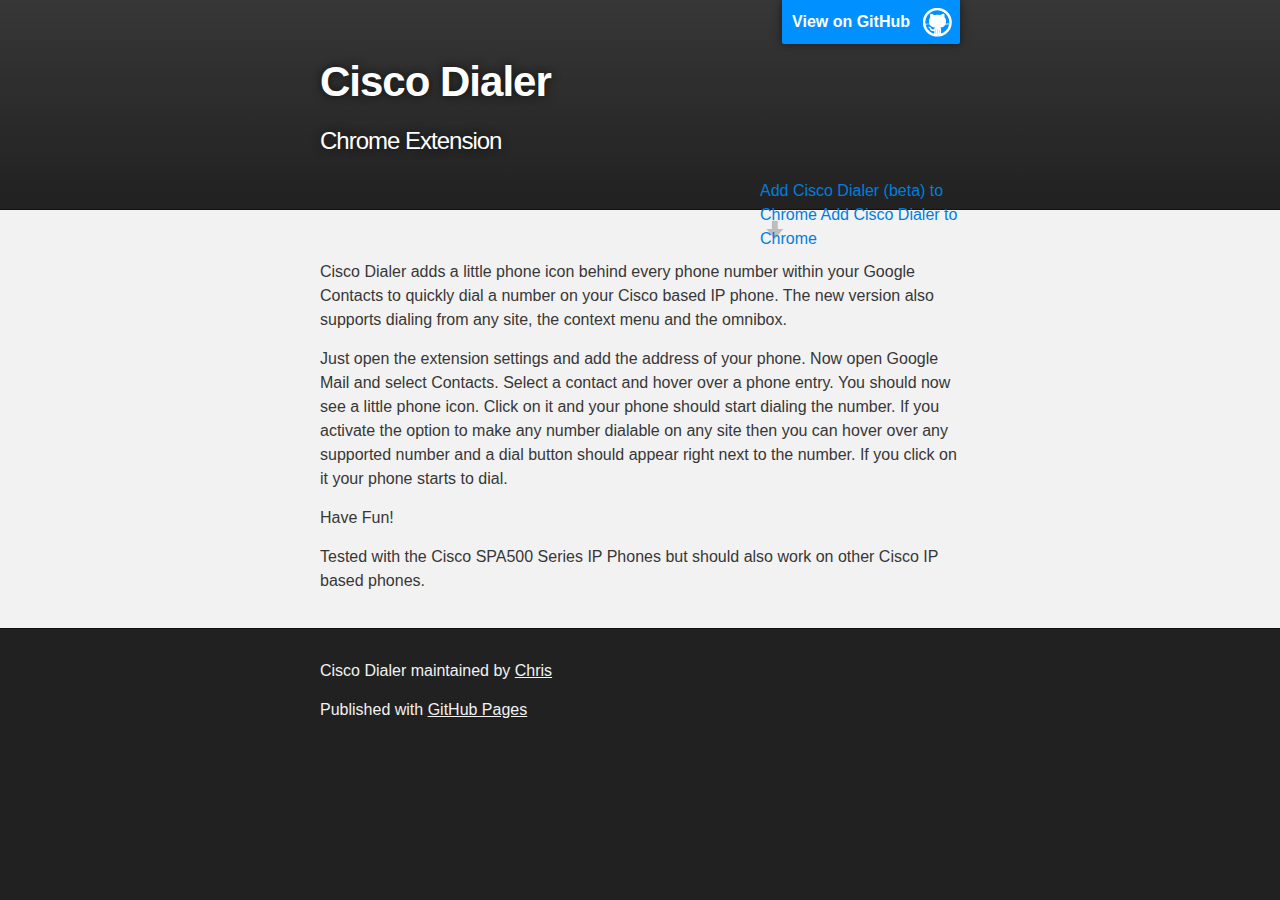
<file: index.html>
<!DOCTYPE html>
<html>

  <head>
	<meta charset='utf-8'>
	<meta http-equiv="X-UA-Compatible" content="chrome=1">
	<meta name="description" content="Cisco Dialer | Chrome Extension">
	<meta name="google-site-verification" content="NuP7CgggVzyAMRhN8uQaEwDHQa8Q70-GsBIFGhgycOs" />

	<link rel="stylesheet" type="text/css" media="screen" href="stylesheets/stylesheet.css">
	
	<link rel="chrome-webstore-item" href="https://chrome.google.com/webstore/detail/deelocceageedapbhbdepkcpdmlmoeog">
	<link rel="chrome-webstore-item" href="https://chrome.google.com/webstore/detail/bemkphgkamhbplojfkjeikoiagmkbfhk">

	<title>Cisco Dialer | Chrome Extension</title>
  </head>

  <body>
	<!-- TAG MANAGER -->
	<noscript>
		<iframe src="//www.googletagmanager.com/ns.html?id=GTM-5M78LQ" height="0" width="0" style="display:none;visibility:hidden"></iframe>
	</noscript>
	<script>
		(function(w,d,s,l,i){w[l]=w[l]||[];w[l].push({'gtm.start':new Date().getTime(),event:'gtm.js'});var f=d.getElementsByTagName(s)[0],j=d.createElement(s),dl=l!='dataLayer'?'&l='+l:'';j.async=true;j.src='//www.googletagmanager.com/gtm.js?id='+i+dl;f.parentNode.insertBefore(j,f);})(window,document,'script','dataLayer','GTM-5M78LQ');
	</script>

	<!-- HEADER -->
	<div id="header_wrap" class="outer">
		<header class="inner">
		  <a id="forkme_banner" href="https://github.com/tap-chris/cisco-dialer">View on GitHub</a>
		  
		  <section id="project_logo">
			<h1 id="project_title">Cisco Dialer</h1>
			<h2 id="project_tagline">Chrome Extension</h2>
		  </section>
		  
		  <section id="downloads">
			<a class="addToChromeBeta_link" href="http://goo.gl/HHM2EP">Add Cisco Dialer (beta) to Chrome</a>
			<a class="addToChrome_link" href="http://goo.gl/yTXj10">Add Cisco Dialer to Chrome</a>
		  </section>
		</header>
	</div>

	<!-- MAIN CONTENT -->
	<div id="main_content_wrap" class="outer">
	  <section id="main_content" class="inner">
		<p>Cisco Dialer adds a little phone icon behind every phone number within your Google Contacts to quickly dial a number on your Cisco based IP phone. The new version also supports dialing from any site, the context menu and the omnibox.</p>
		<p>Just open the extension settings and add the address of your phone. Now open Google Mail and select Contacts. Select a contact and hover over a phone entry. You should now see a little phone icon. Click on it and your phone should start dialing the number. If you activate the option to make any number dialable on any site then you can hover over any supported number and a dial button should appear right next to the number. If you click on it your phone starts to dial.</p>
		<p>Have Fun!</p>
		<p>Tested with the Cisco SPA500 Series IP Phones but should also work on other Cisco IP based phones.</p>
	  </section>
	</div>

	<!-- FOOTER  -->
	<div id="footer_wrap" class="outer">
	  <footer class="inner">
		<p class="copyright">Cisco Dialer maintained by <a href="https://github.com/tap-chris">Chris</a></p>
		<p>Published with <a href="https://pages.github.com">GitHub Pages</a></p>
	  </footer>
	</div>

	<!-- ANALYTICS -->
	<script>
		(function(i,s,o,g,r,a,m){i['GoogleAnalyticsObject']=r;i[r]=i[r]||function(){(i[r].q=i[r].q||[]).push(arguments)},i[r].l=1*new Date();a=s.createElement(o),m=s.getElementsByTagName(o)[0];a.async=1;a.src=g;m.parentNode.insertBefore(a,m)})(window,document,'script','//www.google-analytics.com/analytics.js','ga');
		ga('create', 'UA-42658329-2', 'auto');
		ga('send', 'pageview');
	</script>

  </body>
</html>
</file>
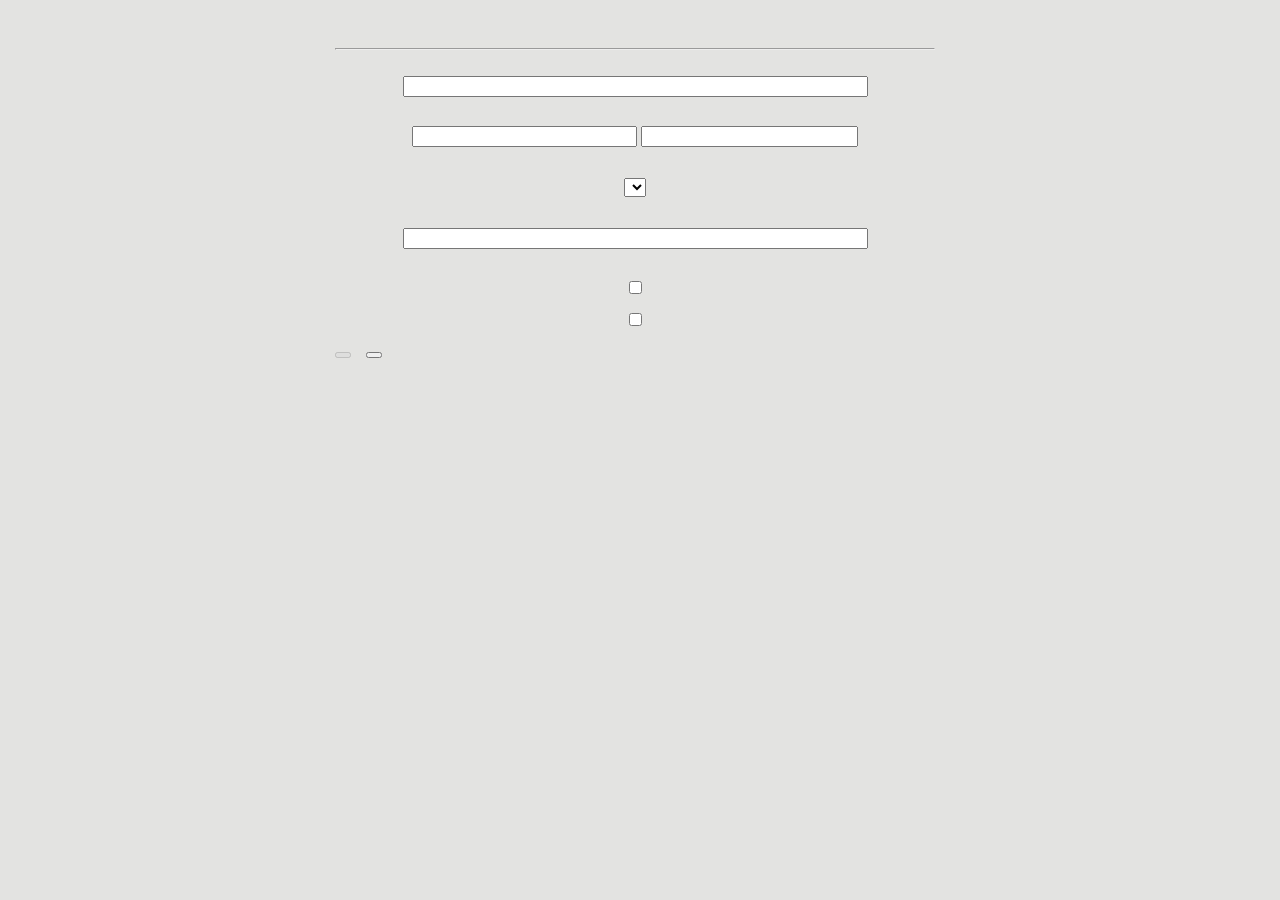
<file: pages/cisco_dialer_config.htm>
<!DOCTYPE html>
<html>

<head>
	<meta content="text/html; charset=utf-8" http-equiv="Content-Type">
	<title id="pageTitle"></title>
	<link href="/styles/cisco_dialer_config.css" rel="stylesheet" type="text/css">
	<style>
		body 			{ overflow-x: hidden; }
		p				{ text-align: justify; }
		div.container	{ width: 600px; margin: auto; padding: 0px 30px 40px 20px; }
		div.settings	{ display: block; margin: 0 15px; }
		div.buttons		{ margin: 0.8em 0; }
		div.buttons > * { position: relative; float: left; margin-right: 15px !important; }
		div.message		{ color: #F03; margin-top: 3px; }
		span.red		{ color: #F03; font-weight: bold; }
	</style>
</head>

<body>
	<div class="container">
		<h1 id="headerTitle"></h1>
		<hr/>

		<h3 id="phoneAddressLabel"></h3>
		<div class="settings">
			<input type="text" size="55" name="phoneAdress" id="phoneAdress" />
			<p></p>
			<div id="phoneAddressDescription"></div>
		</div>

		<h3 id="authConfigLabel"></h3>
		<div class="settings">
			<input type="text" size="25" name="authUser" id="authUser" />
			<input type="password" size="24" name="authSecret" id="authSecret" />
			<p id="authConfigDescription"></p>
		</div>

		<h3 id="countryCodeLabel"></h3>
		<div class="settings">
			<select name="countryCode" id="countryCode"></select>
			<p id="countryCodeDescription"></p>
		</div>

		<h3 id="telUriLabel"></h3>
		<div class="settings">
			<input type="text" size="55" name="telephonyUri" id="telephonyUri" />
			<p id="telUriDescription"></p>
		</div>

		<h3 id="functionsLabel"></h3>
		<div class="settings">
			<div class="checkbox">
				<label>
					<input type="checkbox" value="true" name="contextMenu" id="contextMenu" /><span id="contextMenuLabel"></span> 
				</label>
			</div>
			<div class="checkbox">
				<label>
					<input type="checkbox" value="true" name="inPageDial" id="inPageDial" /><span id="inPageDialLabel"></span>
				</label>
			</div>
 		</div>

		<p></p>

		<div class="buttons">
			<button id="saveConfig" value="Save" disabled></button>
			<button id="cancelConfig" value="Cancel"></button>
			<div id="statusMessage" class="message"></div>
		</div>
	</div>
</body>

<script src="/scripts/cisco_dialer_sjcl.js"></script>
<script src="/scripts/cisco_dialer_phone.js"></script>
<script src="/scripts/cisco_dialer_classes.js"></script>
<script src="/scripts/cisco_dialer_country.js"></script>
<script src="/scripts/cisco_dialer_config.js"></script>

</html>
</file>
<file: stylesheets/stylesheet.css>
/*******************************************************************************
Slate Theme for GitHub Pages
by Jason Costello, @jsncostello
*******************************************************************************/

@import url(pygment_trac.css);

/*******************************************************************************
MeyerWeb Reset
*******************************************************************************/

html, body, div, span, applet, object, iframe,
h1, h2, h3, h4, h5, h6, p, blockquote, pre,
a, abbr, acronym, address, big, cite, code,
del, dfn, em, img, ins, kbd, q, s, samp,
small, strike, strong, sub, sup, tt, var,
b, u, i, center,
dl, dt, dd, ol, ul, li,
fieldset, form, label, legend,
table, caption, tbody, tfoot, thead, tr, th, td,
article, aside, canvas, details, embed,
figure, figcaption, footer, header, hgroup,
menu, nav, output, ruby, section, summary,
time, mark, audio, video {
  margin: 0;
  padding: 0;
  border: 0;
  font: inherit;
  vertical-align: baseline;
}

/* HTML5 display-role reset for older browsers */
article, aside, details, figcaption, figure,
footer, header, hgroup, menu, nav, section {
  display: block;
}

ol, ul {
  list-style: none;
}

table {
  border-collapse: collapse;
  border-spacing: 0;
}

/*******************************************************************************
Theme Styles
*******************************************************************************/

body {
  box-sizing: border-box;
  color:#373737;
  background: #212121;
  font-size: 16px;
  font-family: 'Myriad Pro', Calibri, Helvetica, Arial, sans-serif;
  line-height: 1.5;
  -webkit-font-smoothing: antialiased;
}

h1, h2, h3, h4, h5, h6 {
  margin: 10px 0;
  font-weight: 700;
  color:#222222;
  font-family: 'Lucida Grande', 'Calibri', Helvetica, Arial, sans-serif;
  letter-spacing: -1px;
}

h1 {
  font-size: 36px;
  font-weight: 700;
}

h2 {
  padding-bottom: 10px;
  font-size: 32px;
  background: url('../images/bg_hr.png') repeat-x bottom;
}

h3 {
  font-size: 24px;
}

h4 {
  font-size: 21px;
}

h5 {
  font-size: 18px;
}

h6 {
  font-size: 16px;
}

p {
  margin: 10px 0 15px 0;
}

footer p {
  color: #f2f2f2;
}

a {
  text-decoration: none;
  color: #007edf;
  text-shadow: none;

  transition: color 0.5s ease;
  transition: text-shadow 0.5s ease;
  -webkit-transition: color 0.5s ease;
  -webkit-transition: text-shadow 0.5s ease;
  -moz-transition: color 0.5s ease;
  -moz-transition: text-shadow 0.5s ease;
  -o-transition: color 0.5s ease;
  -o-transition: text-shadow 0.5s ease;
  -ms-transition: color 0.5s ease;
  -ms-transition: text-shadow 0.5s ease;
}

a:hover, a:focus {text-decoration: underline;}

footer a {
  color: #F2F2F2;
  text-decoration: underline;
}

em {
  font-style: italic;
}

strong {
  font-weight: bold;
}

img {
  position: relative;
  margin: 0 auto;
  max-width: 739px;
  padding: 5px;
  margin: 10px 0 10px 0;
  border: 1px solid #ebebeb;

  box-shadow: 0 0 5px #ebebeb;
  -webkit-box-shadow: 0 0 5px #ebebeb;
  -moz-box-shadow: 0 0 5px #ebebeb;
  -o-box-shadow: 0 0 5px #ebebeb;
  -ms-box-shadow: 0 0 5px #ebebeb;
}

p img {
  display: inline;
  margin: 0;
  padding: 0;
  vertical-align: middle;
  text-align: center;
  border: none;
}

pre, code {
  width: 100%;
  color: #222;
  background-color: #fff;

  font-family: Monaco, "Bitstream Vera Sans Mono", "Lucida Console", Terminal, monospace;
  font-size: 14px;

  border-radius: 2px;
  -moz-border-radius: 2px;
  -webkit-border-radius: 2px;
}

pre {
  width: 100%;
  padding: 10px;
  box-shadow: 0 0 10px rgba(0,0,0,.1);
  overflow: auto;
}

code {
  padding: 3px;
  margin: 0 3px;
  box-shadow: 0 0 10px rgba(0,0,0,.1);
}

pre code {
  display: block;
  box-shadow: none;
}

blockquote {
  color: #666;
  margin-bottom: 20px;
  padding: 0 0 0 20px;
  border-left: 3px solid #bbb;
}


ul, ol, dl {
  margin-bottom: 15px
}

ul {
  list-style-position: inside;
  list-style: disc;
  padding-left: 20px;
}

ol {
  list-style-position: inside;
  list-style: decimal;
  padding-left: 20px;
}

dl dt {
  font-weight: bold;
}

dl dd {
  padding-left: 20px;
  font-style: italic;
}

dl p {
  padding-left: 20px;
  font-style: italic;
}

hr {
  height: 1px;
  margin-bottom: 5px;
  border: none;
  background: url('../images/bg_hr.png') repeat-x center;
}

table {
  border: 1px solid #373737;
  margin-bottom: 20px;
  text-align: left;
 }

th {
  font-family: 'Lucida Grande', 'Helvetica Neue', Helvetica, Arial, sans-serif;
  padding: 10px;
  background: #373737;
  color: #fff;
 }

td {
  padding: 10px;
  border: 1px solid #373737;
 }

form {
  background: #f2f2f2;
  padding: 20px;
}

/*******************************************************************************
Full-Width Styles
*******************************************************************************/

.outer {
  width: 100%;
}

.inner {
  position: relative;
  max-width: 640px;
  padding: 20px 10px;
  margin: 0 auto;
}

#forkme_banner {
  display: block;
  position: absolute;
  top:0;
  right: 10px;
  z-index: 10;
  padding: 10px 50px 10px 10px;
  color: #fff;
  background: url('../images/blacktocat.png') #0090ff no-repeat 95% 50%;
  font-weight: 700;
  box-shadow: 0 0 10px rgba(0,0,0,.5);
  border-bottom-left-radius: 2px;
  border-bottom-right-radius: 2px;
}

#header_wrap {
  background: #212121;
  background: -moz-linear-gradient(top, #373737, #212121);
  background: -webkit-linear-gradient(top, #373737, #212121);
  background: -ms-linear-gradient(top, #373737, #212121);
  background: -o-linear-gradient(top, #373737, #212121);
  background: linear-gradient(top, #373737, #212121);
}

#header_wrap .inner {
  padding: 50px 10px 30px 10px;
}

#project_title {
  margin: 0;
  color: #fff;
  font-size: 42px;
  font-weight: 700;
  text-shadow: #111 0px 0px 10px;
}

#project_tagline {
  color: #fff;
  font-size: 24px;
  font-weight: 300;
  background: none;
  text-shadow: #111 0px 0px 10px;
}

#downloads {
  position: absolute;
  width: 210px;
  z-index: 10;
  bottom: -40px;
  right: 0;
  height: 70px;
  background: url('../images/icon_download.png') no-repeat 0% 90%;
}

.zip_download_link {
  display: block;
  float: right;
  width: 90px;
  height:70px;
  text-indent: -5000px;
  overflow: hidden;
  background: url(../images/sprite_download.png) no-repeat bottom left;
}

.tar_download_link {
  display: block;
  float: right;
  width: 90px;
  height:70px;
  text-indent: -5000px;
  overflow: hidden;
  background: url(../images/sprite_download.png) no-repeat bottom right;
  margin-left: 10px;
}

.zip_download_link:hover {
  background: url(../images/sprite_download.png) no-repeat top left;
}

.tar_download_link:hover {
  background: url(../images/sprite_download.png) no-repeat top right;
}

#main_content_wrap {
  background: #f2f2f2;
  border-top: 1px solid #111;
  border-bottom: 1px solid #111;
}

#main_content {
  padding-top: 40px;
}

#footer_wrap {
  background: #212121;
}



/*******************************************************************************
Small Device Styles
*******************************************************************************/

@media screen and (max-width: 480px) {
  body {
    font-size:14px;
  }

  #downloads {
    display: none;
  }

  .inner {
    min-width: 320px;
    max-width: 480px;
  }

  #project_title {
  font-size: 32px;
  }

  h1 {
    font-size: 28px;
  }

  h2 {
    font-size: 24px;
  }

  h3 {
    font-size: 21px;
  }

  h4 {
    font-size: 18px;
  }

  h5 {
    font-size: 14px;
  }

  h6 {
    font-size: 12px;
  }

  code, pre {
    min-width: 320px;
    max-width: 480px;
    font-size: 11px;
  }

}
</file>
<file: styles/cisco_dialer_config.css>
@import url(http://fonts.googleapis.com/css?family=Droid+Sans);

body {
	margin-top: 3em;
	line-height: 2em;
	font-family: "Droid Sans";
	color: #333;
	text-align: center;
	background: #e3e3e1 url('chrome-extension://__MSG_@@extension_id__/images/config_background.png');
}

h2 {
	font-size: 28px;
	text-align: center;
}

h4 {
	margin: 0; 
}

p {
	margin: 1em; 
}

#container {
	display: block;
	margin: 0 auto;
	width: 410px;
	text-align: left;
}

#header {
	padding-bottom: 1em;
}

#header h2 {
	padding-top: .1em;
}

#header img, #authContainer div.left {
	float: left;
}

#authContainer {
	border: 1px solid #aaa;
	border-radius: 3px;	
	width: 405px;
}

#authContainer input {
	width: 162px;
}

#authContainer div {
	padding: 0 1em;
}

.description {
	font-size: 13px;
	line-height: 1.5em;
	margin-top: .5em;
	text-align: justify;
}
	
.blank-space {
	display: inline-block;
	margin-right: 2em;
}

.button {
	display: inline-block;
	background: #fafafa;
	background: -webkit-gradient(linear, left top, left bottom, color-stop(0%,#fafafa), color-stop(40%,#f4f4f4), color-stop(100%,#e5e5e5));
	background: -webkit-linear-gradient(top, #fafafa 0%,#f4f4f4 40%,#e5e5e5 100%);
	background: linear-gradient(to bottom, #fafafa 0%,#f4f4f4 40%,#e5e5e5 100%); 
	border: 1px solid #aaa;
	padding: 5px 14px;
	color: #444;
	font-family: Helvetica, sans-serif;
	font-size: 12px;
	border-radius: 3px;
	box-shadow: 0 1px 3px #ddd;
	-webkit-transition: 0.2s linear;
	transition: 0.2s linear;
}
	
.button-disabled {
	background: #fafafa;
	background: -webkit-gradient(linear, left top, left bottom, color-stop(0%,#fafafa), color-stop(40%,#f4f4f4), color-stop(100%,#e5e5e5));
	background: -webkit-linear-gradient(top, #fafafa 0%,#f4f4f4 40%,#e5e5e5 100%);
	background: linear-gradient(to bottom, #fafafa 0%,#f4f4f4 40%,#e5e5e5 100%); 
	border-color: #aaa;
	color: #999;
	box-shadow: none;
}
	
.button:not(.button-disabled):hover {
	background: #fefefe;
	background: -webkit-gradient(linear, left top, left bottom, color-stop(0%,#fefefe), color-stop(40%,#f8f8f8), color-stop(100%,#e9e9e9));
	background: -webkit-linear-gradient(top, #fefefe 0%,#f8f8f8 40%,#e9e9e9 100%);
	background: linear-gradient(to bottom, #fefefe 0%,#f8f8f8 40%,#e9e9e9 100%);
	box-shadow: 0 1px 3px rgba(0, 0, 0, 0.2);
	border: 1px solid #aaa;
}
	
.button:not(.button-disabled):active {
	background: #f4f4f4;
	background: -webkit-gradient(linear, left top, left bottom, color-stop(0%,#f4f4f4), color-stop(40%,#efefef), color-stop(100%,#dcdcdc));
	background: -webkit-linear-gradient(top, #f4f4f4 0%,#efefef 40%,#dcdcdc 100%);
	background: linear-gradient(to bottom, #f4f4f4 0%,#efefef 40%,#dcdcdc 100%);
	box-shadow: inset 0 1px 3px rgba(0, 0, 0, 0.2);
}
	
.input-text {
	padding: 7px;
	border: 1px solid #aaa;
	border-radius: 3px;
	box-shadow: inset 0 1px 7px rgba(0, 0, 0, 0.1);
}
	
.input-text:focus {
	outline: none;
	box-shadow: inset 0 1px 1px rgba(0, 0, 0, 0.3);
}
	
.message {
	display: inline-block;
	margin-left: 2em;
	color: #F03;
	font-size: 13px;
}
</file>
